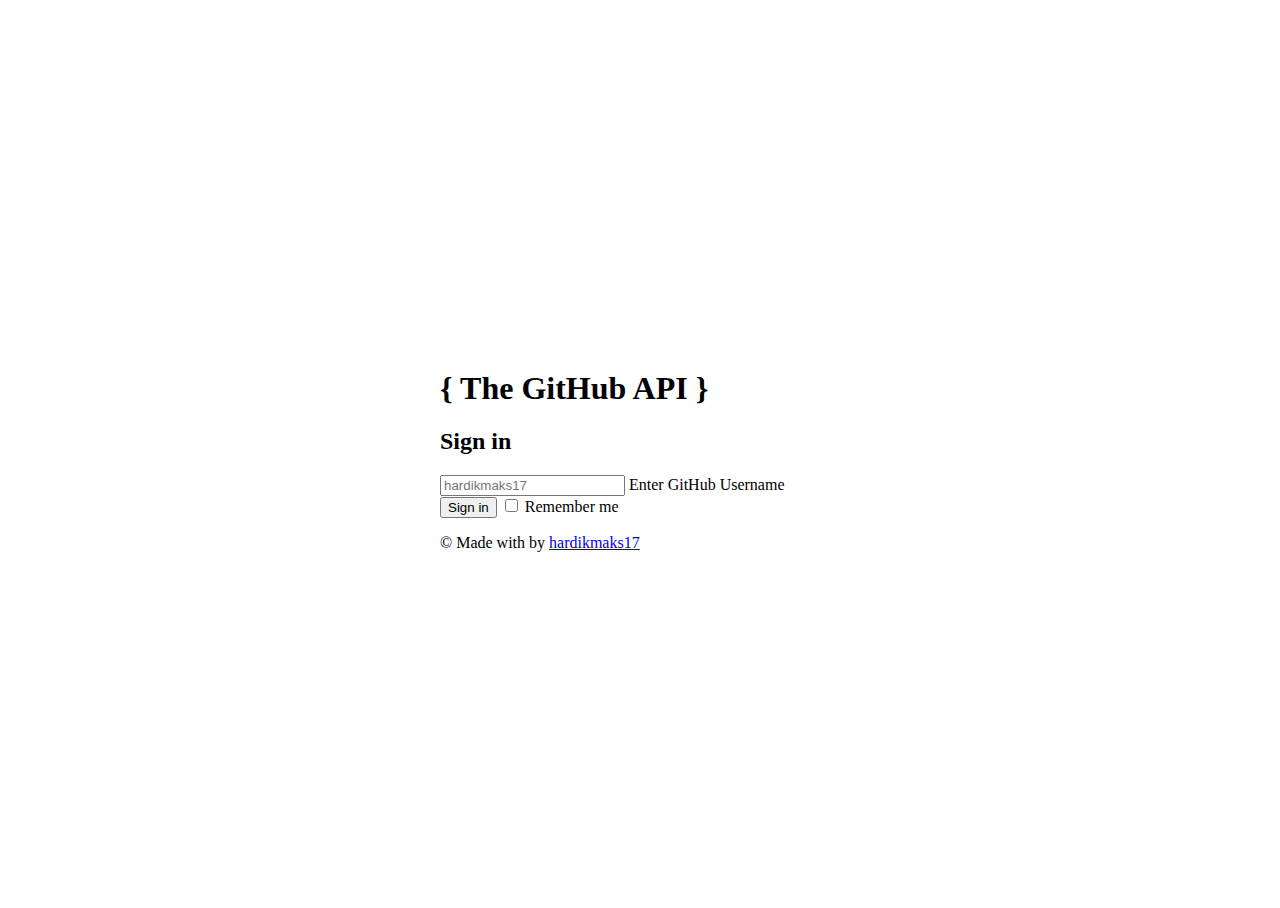
<file: index.html>
<!DOCTYPE html>
<html lang="en">

<head>

	<!-- Required meta tags -->
	<meta charset="utf-8">
	<meta name="viewport" content="width=device-width, initial-scale=1">

	<!-- Title for Webpage -->
	<title>Sign In | The GitHub Api</title>

	<!-- Bootstrap CSS -->
	<link href="https://cdn.jsdelivr.net/npm/bootstrap@5.1.1/dist/css/bootstrap.min.css" rel="stylesheet" integrity="sha384-F3w7mX95PdgyTmZZMECAngseQB83DfGTowi0iMjiWaeVhAn4FJkqJByhZMI3AhiU" crossorigin="anonymous">

	<!-- Bootstrap Icons -->
	<link rel="stylesheet" href="https://cdn.jsdelivr.net/npm/bootstrap-icons@1.5.0/font/bootstrap-icons.css">

	<!-- Font Awesome -->
	<link rel="stylesheet" href="https://use.fontawesome.com/releases/v5.8.1/css/all.css" integrity="sha384-50oBUHEmvpQ+1lW4y57PTFmhCaXp0ML5d60M1M7uH2+nqUivzIebhndOJK28anvf" crossorigin="anonymous">

	<!-- External StyleSheets -->
	<link rel="stylesheet" type="text/css" href="assets/css/signin.css">

</head>

<body class="text-center bg-dark">

	<!-- Begin: MAIN Part -->
	<main class="main px-3">

		<form class="border rounded pt-5 px-4" action="home.html">
			<h1 class="h2 pb-3 text-info">{ The GitHub API }</h1>
			<h2 class="h3 mb-4 py-4 fw-normal text-white">Sign in</h2>
			<div class="form-floating my-4">
				<input type="text" class="form-control" id="usernameInput" placeholder="hardikmaks17" required>
				<label for="usernameInput">Enter GitHub Username</label>
			</div>
			<button class="w-100 btn btn-lg btn-primary" type="submit" id="signIn">Sign in</button>
			<label class="my-4 text-white">
				<input type="checkbox" class="form-check-input me-1" value="remember-me" id="rememberMe"> Remember me
			</label>
			<p class="mt-3 text-muted">&copy; Made with <i class="fas fa-heart mx-1 text-danger"></i> by <a href="https://instagram.com/hardikmaks17" class="copyright-username text-decoration-none text-reset">hardikmaks17</a></p>
		</form>

	</main>
	<!-- End: MAIN Part -->

	<!-- JavaScript Files -->
	<script type="text/javascript" src="assets/js/signin.js"></script>

</body>
</html>
</file>
<file: assets/css/signin.css>
html, body {
  height: 100%;
}

body {
  display: flex;
}

.main {
  width: 100%;
  max-width: 400px;
  margin: auto;
}

.copyright-username:hover {
  color: hotpink !important;
  border-bottom: 1px dotted hotpink;
  transition: ease-in-out 400ms;
}
</file>
